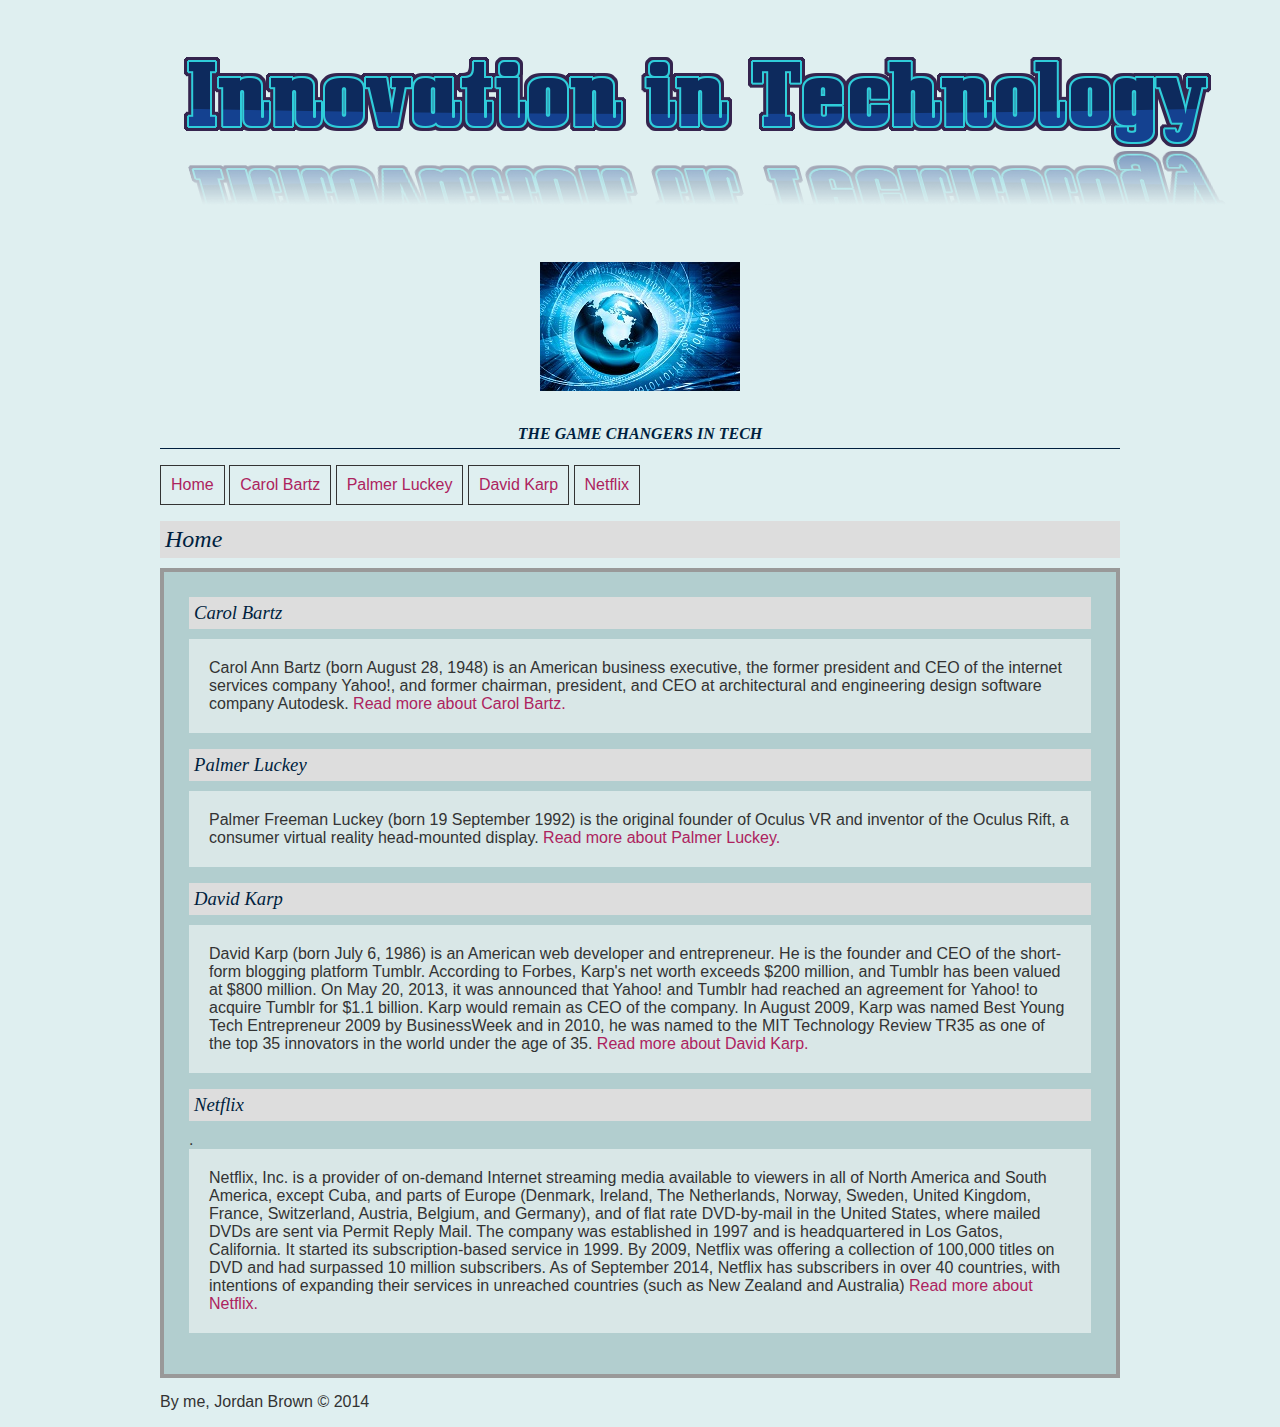
<file: project3/index.html>
<!doctype html>
<html lang="en">

<head>
	<meta charset="utf-8">
	<title>Jordan Brown, ISTE-105 Project 3</title>
	<link rel="stylesheet" href="css/styles.css">
</head>

<body>

<div class="container">

	<header>
	
		<h1><a href="index.html"><img src="images/logo.png" alt="innovation in technology"></a></h1>
		<h1><a href="index.html"><img src="images/tech.jpg" alt="tech globe"></a></h1>
		<p class="catch">THE GAME CHANGERS IN TECH</p>
		
	</header>

<nav>
		<ul>
			<li><a href="index.html">Home</a></li>
			<li><a href="carol-bartz.html">Carol Bartz</a></li>
			<li><a href="palmer-luckey.html">Palmer Luckey</a></li>
			<li><a href="david-karp.html">David Karp</a></li>
			<li><a href="netflix.html">Netflix</a></li>
		</ul>
	</nav>
	
<section>
	<header>
	<h2>Home</h2>

	</header>

	

	<article>
		<h3>Carol Bartz</h3>
		
		<p>Carol Ann Bartz (born August 28, 1948) is an American business executive, the former president and CEO of the internet services company Yahoo!, and former chairman, president, and CEO at architectural and engineering design software company Autodesk.
		<a href="carol-bartz.html">Read more about Carol Bartz.</a></p>

		<h3>Palmer Luckey</h3>
		<p>Palmer Freeman Luckey (born 19 September 1992) is the original founder of Oculus VR and inventor of the Oculus Rift, a consumer virtual reality head-mounted display.
		<a href="palmer-luckey.html">Read more about Palmer Luckey.</a></p>
	

	
		<h3>David Karp</h3>
		<p>David Karp (born July 6, 1986) is an American web developer and entrepreneur. He is the founder and CEO of the short-form blogging platform Tumblr. According to Forbes, Karp's net worth exceeds $200 million, and Tumblr has been valued at $800 million. On May 20, 2013, it was announced that Yahoo! and Tumblr had reached an agreement for Yahoo! to acquire Tumblr for $1.1 billion. Karp would remain as CEO of the company. In August 2009, Karp was named Best Young Tech Entrepreneur 2009 by BusinessWeek and in 2010, he was named to the MIT Technology Review TR35 as one of the top 35 innovators in the world under the age of 35.
		<a href="david-karp.html">Read more about David Karp.</a></p>

		<h3>Netflix</h3>.
		<p>Netflix, Inc. is a provider of on-demand Internet streaming media available to viewers in all of North America and South America, except Cuba, and parts of Europe (Denmark, Ireland, The Netherlands, Norway, Sweden, United Kingdom, France, Switzerland, Austria, Belgium, and Germany), and of flat rate DVD-by-mail in the United States, where mailed DVDs are sent via Permit Reply Mail. The company was established in 1997 and is headquartered in Los Gatos, California. It started its subscription-based service in 1999. By 2009, Netflix was offering a collection of 100,000 titles on DVD and had surpassed 10 million subscribers. As of September 2014, Netflix has subscribers in over 40 countries, with intentions of expanding their services in unreached countries (such as New Zealand and Australia)
		<a href="netflix.html">Read more about Netflix.</a></p>

</article>
	
</section>

	<footer id="page-footer">
		<p>By me, Jordan Brown © 2014</p>
	</footer>

</div><!--.container-->
</body>
</html>
</file>
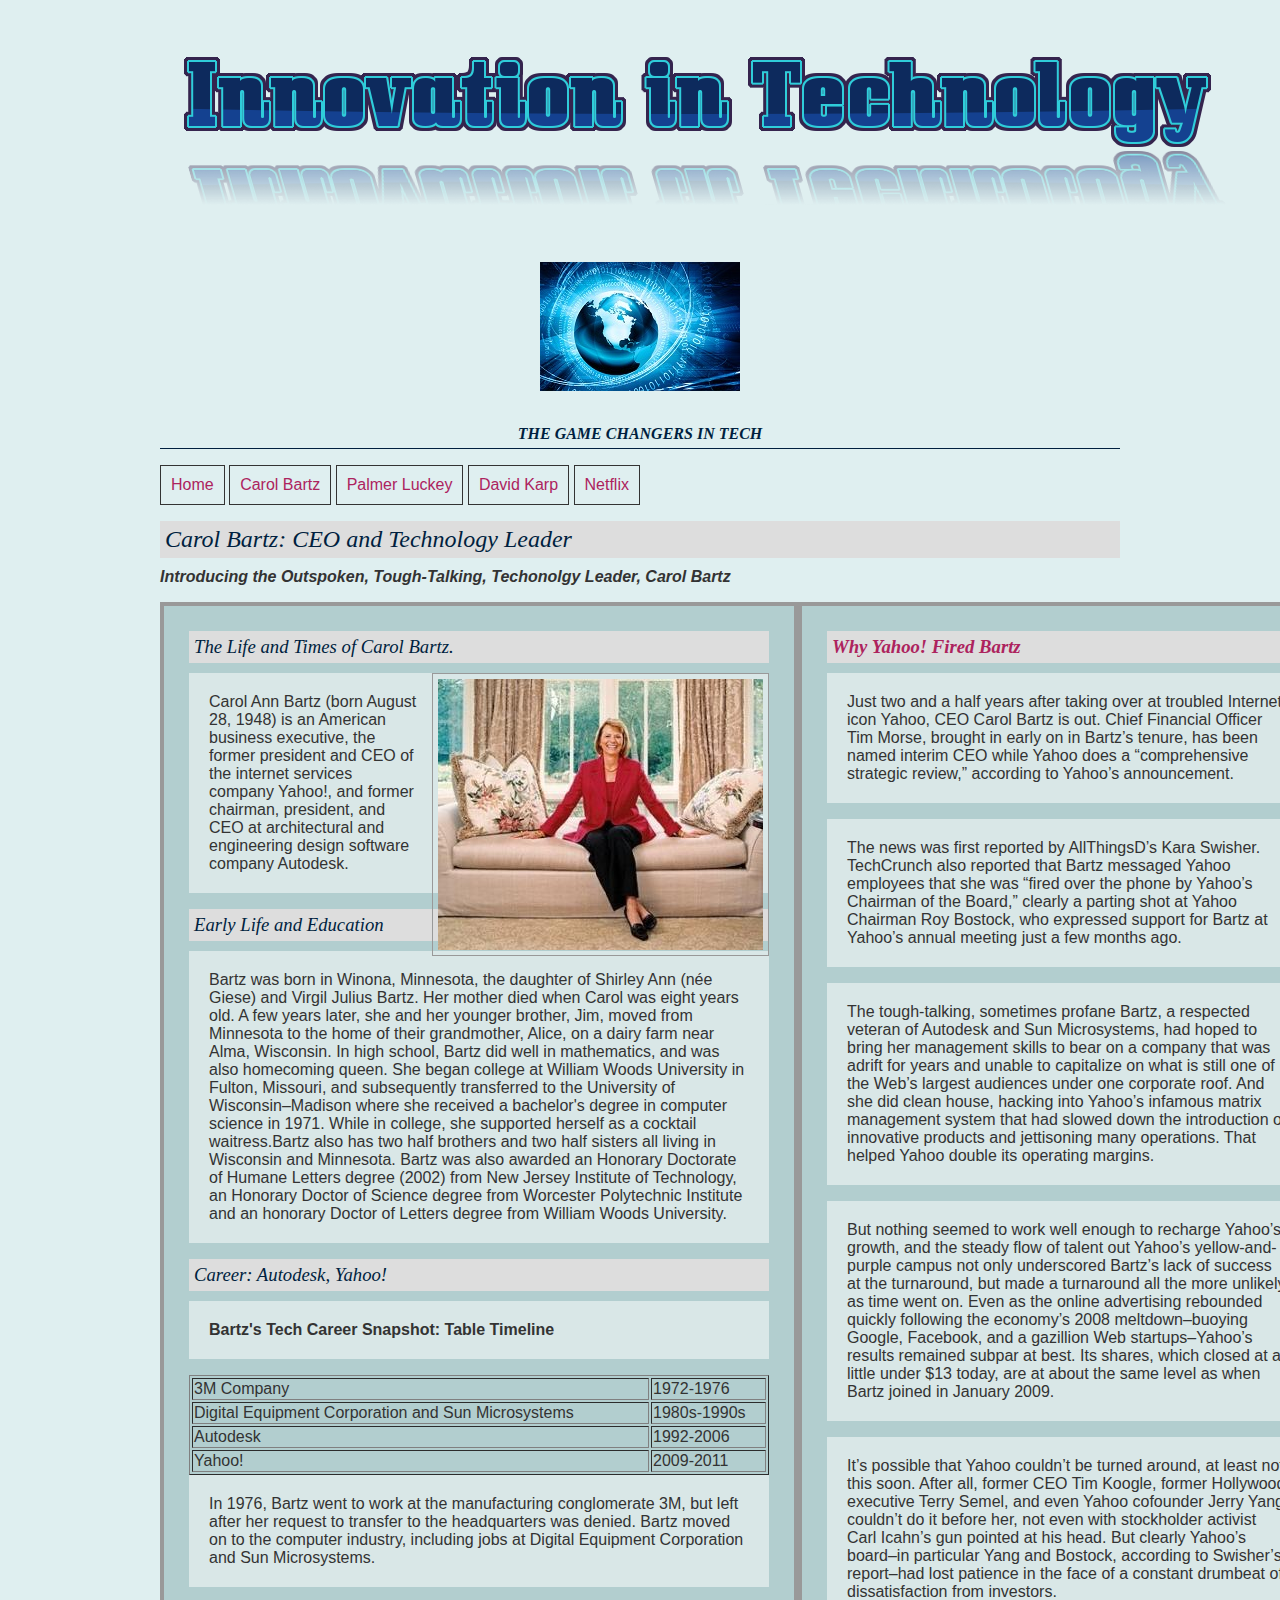
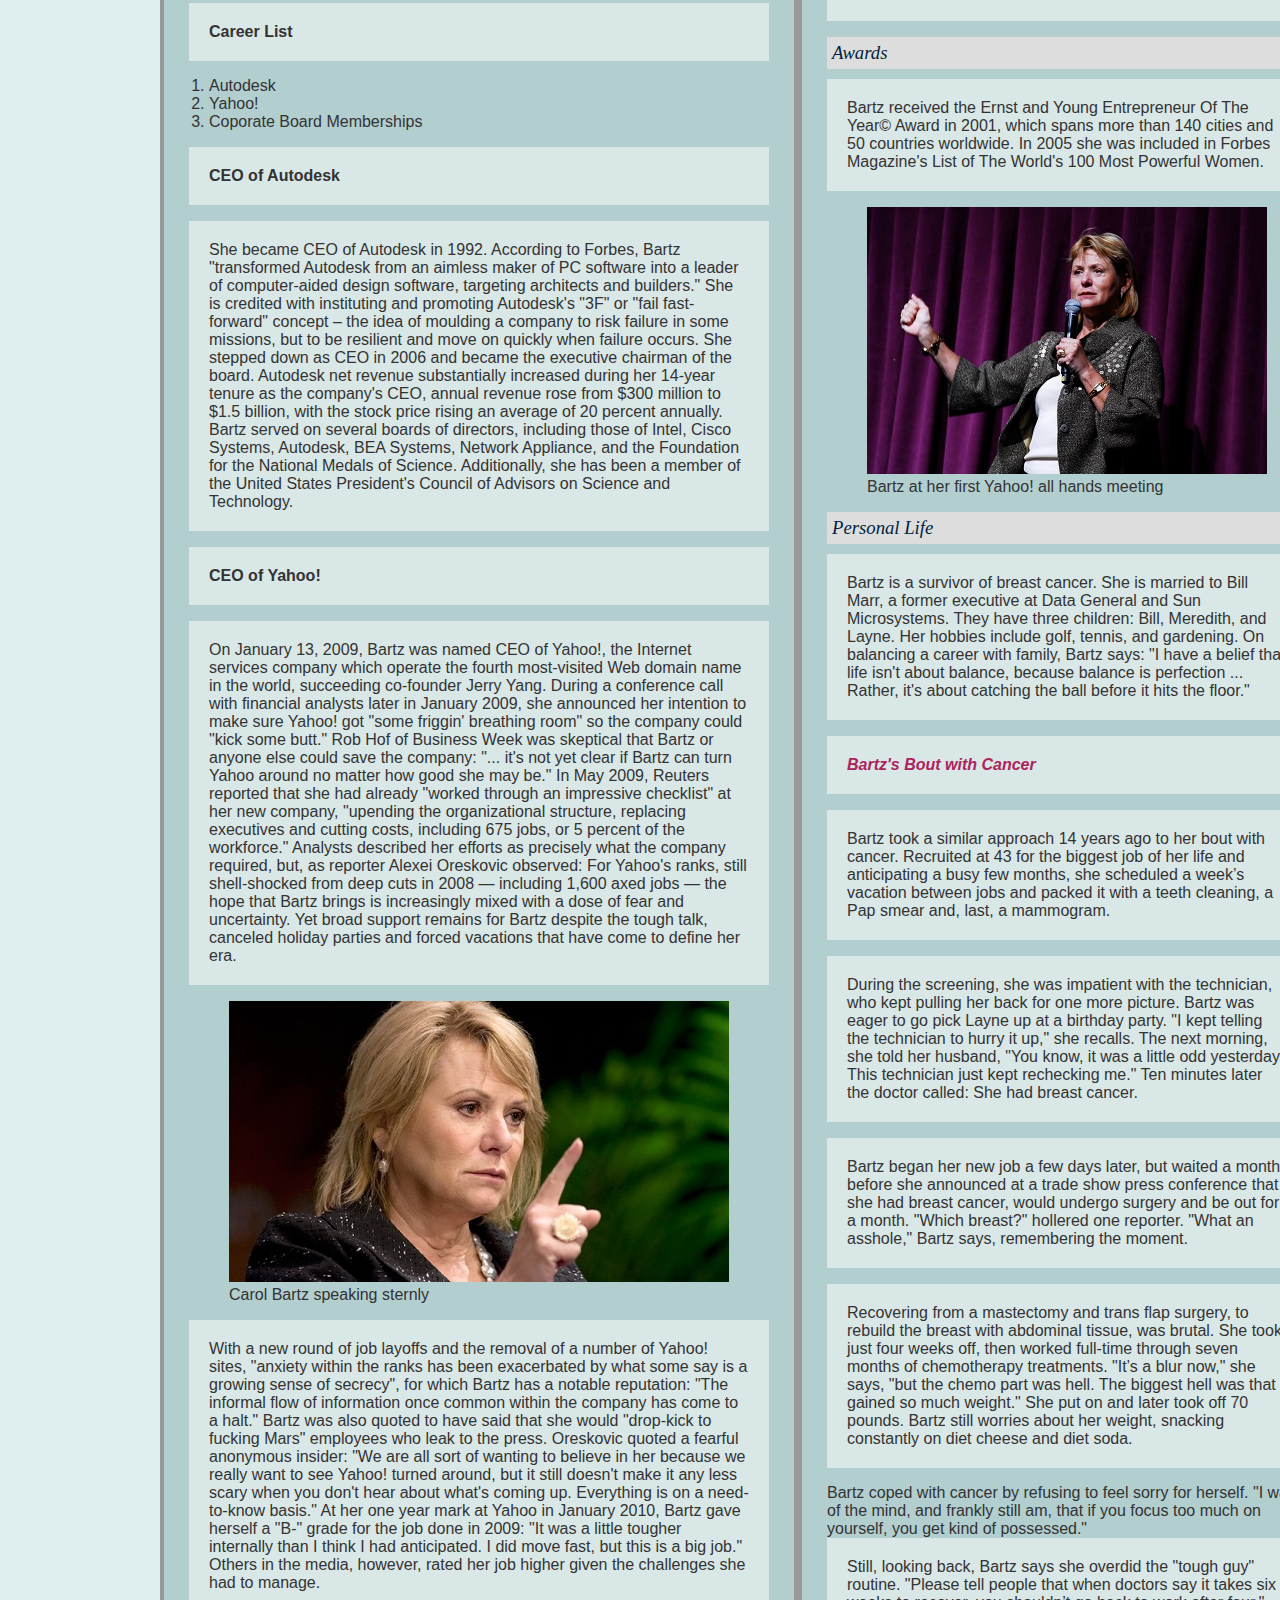
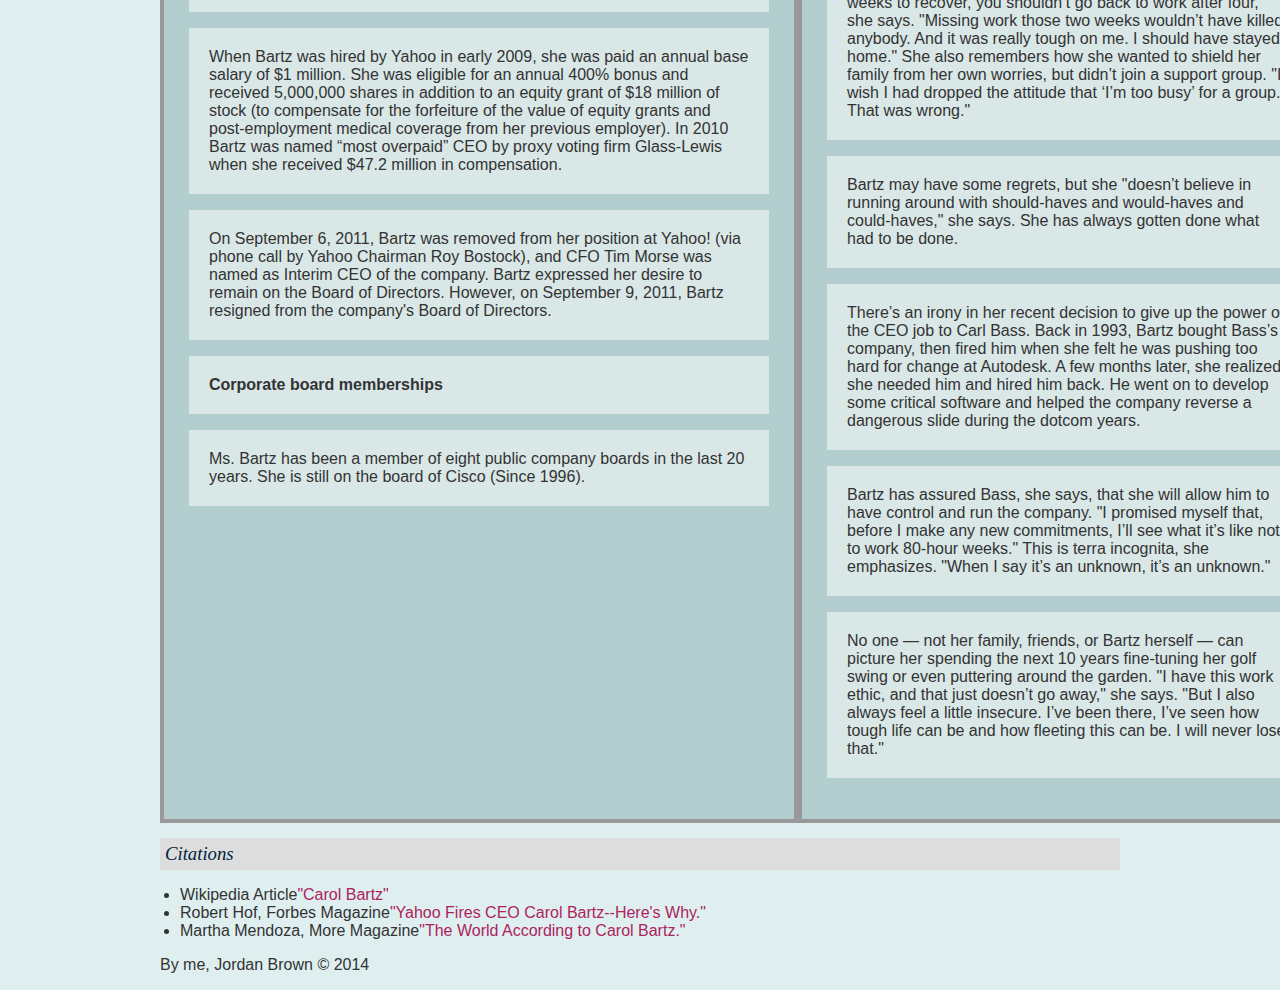
<file: project3/carol-bartz.html>
<!DOCTYPE html>



<html lang="en">



<head>
	<meta charset="utf-8">
	<title>Carol Bartz, Jordan Brown, ISTE-105 Project 3</title>
	<link rel="stylesheet" href="css/styles.css">
</head>


<body>
<div class="container">
	

<header>

	<h1><a href="index.html"><img src="images/logo.png" alt="innovation in technology"></a></h1>
		<h1><a href="index.html"><img src="images/tech.jpg" alt="tech globe"></a></h1>
		<p class="catch">THE GAME CHANGERS IN TECH</p>

</header>

<nav>
		<ul>
			<li><a href="index.html">Home</a></li>
			<li><a href="carol-bartz.html">Carol Bartz</a></li>
			<li><a href="palmer-luckey.html">Palmer Luckey</a></li>
			<li><a href="david-karp.html">David Karp</a></li>
			<li><a href="netflix.html">Netflix</a></li>
		</ul>
	</nav>

<section>

<header>
	<h2>Carol Bartz: CEO and Technology Leader</h2>


<p><em><strong>Introducing the Outspoken, Tough-Talking, Techonolgy Leader, Carol Bartz</strong></em></p>
	
</header>


<article>
		<h3><em>The Life and Times of Carol Bartz.</em></h3>
		<img class="right img-frame" src="images/cb3.jpg" alt="Carol Bartz lounging on couch">
		<p>Carol Ann Bartz (born August 28, 1948) is an American business executive, the former president and CEO of the internet services company Yahoo!, and former chairman, president, and CEO at architectural and engineering design software company Autodesk. </p>






		<h3>Early Life and Education</h3>

		

		<p>Bartz was born in Winona, Minnesota, the daughter of Shirley Ann (née Giese) and Virgil Julius Bartz. Her mother died when Carol was eight years old. A few years later, she and her younger brother, Jim, moved from Minnesota to the home of their grandmother, Alice, on a dairy farm near Alma, Wisconsin. In high school, Bartz did well in mathematics, and was also homecoming queen. She began college at William Woods University in Fulton, Missouri, and subsequently transferred to the University of Wisconsin–Madison where she received a bachelor's degree in computer science in 1971. While in college, she supported herself as a cocktail waitress.Bartz also has two half brothers and two half sisters all living in Wisconsin and Minnesota.

		Bartz was also awarded an Honorary Doctorate of Humane Letters degree (2002) from New Jersey Institute of Technology, an Honorary Doctor of Science degree from Worcester Polytechnic Institute and an honorary Doctor of Letters degree from William Woods University.</p>



	

		<h3>Career: Autodesk, Yahoo!</h3>



			<p><strong>Bartz's Tech Career Snapshot: Table Timeline</strong></p>



		<table border="1" style="width:100%">

				  <tr>

				    <td>3M Company</td>		

				    <td>1972-1976</td>

				  </tr>

				  <tr>

				  	<td>Digital Equipment Corporation and Sun Microsystems</td>

				  	<td>1980s-1990s</td>

				  </tr>

				  <tr>

				    <td>Autodesk</td>

				    <td>1992-2006</td>

				  </tr>

				  <tr>

				    <td>Yahoo!</td>		

				    <td>2009-2011</td>

				  </tr>

				</table>

			<p>In 1976, Bartz went to work at the manufacturing conglomerate 3M, but left after her request to transfer to the headquarters was denied. Bartz moved on to the computer industry, including jobs at Digital Equipment Corporation and Sun Microsystems.</p>

			<p><strong>Career List</strong></p>
			<ol>
				<li> Autodesk</li>
				<li> Yahoo!</li>
				<li> Coporate Board Memberships</li>			

			</ol>

			

				<p><strong>CEO of Autodesk</strong></p>

					<p>She became CEO of Autodesk in 1992. According to Forbes, Bartz "transformed Autodesk from an aimless maker of PC software into a leader of computer-aided design software, targeting architects and builders." She is credited with instituting and promoting Autodesk's "3F" or "fail fast-forward" concept – the idea of moulding a company to risk failure in some missions, but to be resilient and move on quickly when failure occurs. She stepped down as CEO in 2006 and became the executive chairman of the board.

					Autodesk net revenue substantially increased during her 14-year tenure as the company's CEO, annual revenue rose from $300 million to $1.5 billion, with the stock price rising an average of 20 percent annually.

					Bartz served on several boards of directors, including those of Intel, Cisco Systems, Autodesk, BEA Systems, Network Appliance, and the Foundation for the National Medals of Science. Additionally, she has been a member of the United States President's Council of Advisors on Science and Technology.</p>

				

				<p><strong>CEO of Yahoo!</strong></p>

				

					<p>On January 13, 2009, Bartz was named CEO of Yahoo!, the Internet services company which operate the fourth most-visited Web domain name in the world, succeeding co-founder Jerry Yang. During a conference call with financial analysts later in January 2009, she announced her intention to make sure Yahoo! got "some friggin' breathing room" so the company could "kick some butt." Rob Hof of Business Week was skeptical that Bartz or anyone else could save the company: "... it's not yet clear if Bartz can turn Yahoo around no matter how good she may be."

					In May 2009, Reuters reported that she had already "worked through an impressive checklist" at her new company, "upending the organizational structure, replacing executives and cutting costs, including 675 jobs, or 5 percent of the workforce." Analysts described her efforts as precisely what the company required, but, as reporter Alexei Oreskovic observed:

					For Yahoo's ranks, still shell-shocked from deep cuts in 2008 — including 1,600 axed jobs — the hope that Bartz brings is increasingly mixed with a dose of fear and uncertainty. Yet broad support remains for Bartz despite the tough talk, canceled holiday parties and forced vacations that have come to define her era.</p>



					<figure>

						<img src="images/cb5.jpg" alt="Carol Bartz speaking sternly">

						<figcaption>Carol Bartz speaking sternly</figcaption>

					</figure>





					<p>With a new round of job layoffs and the removal of a number of Yahoo! sites, "anxiety within the ranks has been exacerbated by what some say is a growing sense of secrecy", for which Bartz has a notable reputation: "The informal flow of information once common within the company has come to a halt." Bartz was also quoted to have said that she would "drop-kick to fucking Mars" employees who leak to the press. Oreskovic quoted a fearful anonymous insider: "We are all sort of wanting to believe in her because we really want to see Yahoo! turned around, but it still doesn't make it any less scary when you don't hear about what's coming up. Everything is on a need-to-know basis."

					At her one year mark at Yahoo in January 2010, Bartz gave herself a "B-" grade for the job done in 2009: "It was a little tougher internally than I think I had anticipated. I did move fast, but this is a big job." Others in the media, however, rated her job higher given the challenges she had to manage.</p>

			

					<p>When Bartz was hired by Yahoo in early 2009, she was paid an annual base salary of $1 million. She was eligible for an annual 400% bonus and received 5,000,000 shares in addition to an equity grant of $18 million of stock (to compensate for the forfeiture of the value of equity grants and post-employment medical coverage from her previous employer). In 2010 Bartz was named “most overpaid” CEO by proxy voting firm Glass-Lewis when she received $47.2 million in compensation.</p>

			

					<p>On September 6, 2011, Bartz was removed from her position at Yahoo! (via phone call by Yahoo Chairman Roy Bostock), and CFO Tim Morse was named as Interim CEO of the company. Bartz expressed her desire to remain on the Board of Directors. However, on September 9, 2011, Bartz resigned from the company's Board of Directors.</p>



			

				<p><strong>Corporate board memberships</strong></p>

				<p>Ms. Bartz has been a member of eight public company boards in the last 20 years. She is still on the board of Cisco (Since 1996).</p>



				

				 

				

	

		



	</article>



	<aside>

		<h3><a href="http://www.forbes.com/sites/roberthof/2011/09/06/report-yahoo-cans-ceo-carol-bartz-heres-what-went-wrong/"><strong><em>Why Yahoo! Fired Bartz</em></strong></a></h3>

		

		<p>Just two and a half years after taking over at troubled Internet icon Yahoo, CEO Carol Bartz is out. Chief Financial Officer Tim Morse, brought in early on in Bartz’s tenure, has been named interim CEO while Yahoo does a “comprehensive strategic review,” according to Yahoo’s announcement.</p>



		<p>The news was first reported by AllThingsD’s Kara Swisher. TechCrunch also reported that Bartz messaged Yahoo employees that she was “fired over the phone by Yahoo’s Chairman of the Board,” clearly a parting shot at Yahoo Chairman Roy Bostock, who expressed support for Bartz at Yahoo’s annual meeting just a few months ago.</p>



		<p>The tough-talking, sometimes profane Bartz, a respected veteran of Autodesk and Sun Microsystems, had hoped to bring her management skills to bear on a company that was adrift for years and unable to capitalize on what is still one of the Web’s largest audiences under one corporate roof. And she did clean house, hacking into Yahoo’s infamous matrix management system that had slowed down the introduction of innovative products and jettisoning many operations. That helped Yahoo double its operating margins.</p>



		<p>But nothing seemed to work well enough to recharge Yahoo’s growth, and the steady flow of talent out Yahoo’s yellow-and-purple campus not only underscored Bartz’s lack of success at the turnaround, but made a turnaround all the more unlikely as time went on. Even as the online advertising rebounded quickly following the economy’s 2008 meltdown–buoying Google, Facebook, and a gazillion Web startups–Yahoo’s results remained subpar at best. Its shares, which closed at a little under $13 today, are at about the same level as when Bartz joined in January 2009.</p>



		<p>It’s possible that Yahoo couldn’t be turned around, at least not this soon. After all, former CEO Tim Koogle, former Hollywood executive Terry Semel, and even Yahoo cofounder Jerry Yang couldn’t do it before her, not even with stockholder activist Carl Icahn’s gun pointed at his head. But clearly Yahoo’s board–in particular Yang and Bostock, according to Swisher’s report–had lost patience in the face of a constant drumbeat of dissatisfaction from investors.</p>



	

		<h3>Awards</h3>

		

		<p>Bartz received the Ernst and Young Entrepreneur Of The Year© Award in 2001, which spans more than 140 cities and 50 countries worldwide. In 2005 she was included in Forbes Magazine's List of The World's 100 Most Powerful Women.</p>



	



	<figure>

		<img src="images/cb4.jpg" alt="Bartz at her first Yahoo! all hands meeting ">

		<figcaption>Bartz at her first Yahoo! all hands meeting </figcaption>

	</figure>





		<h3>Personal Life</h3>

		<p>Bartz is a survivor of breast cancer. She is married to Bill Marr, a former executive at Data General and Sun Microsystems. They have three children: Bill, Meredith, and Layne. Her hobbies include golf, tennis, and gardening.

		On balancing a career with family, Bartz says: "I have a belief that life isn't about balance, because balance is perfection ... Rather, it's about catching the ball before it hits the floor."</p>





	

		<p><a href="http://www.more.com/reinvention-money/careers/world-according-carol-bartz?page=4"><strong><em>Bartz's Bout with Cancer</em></strong></a></p>



		<p>Bartz took a similar approach 14 years ago to her bout with cancer. Recruited at 43 for the biggest job of her life and anticipating a busy few months, she scheduled a week’s vacation between jobs and packed it with a teeth cleaning, a Pap smear and, last, a mammogram.</p>



		<p>During the screening, she was impatient with the technician, who kept pulling her back for one more picture. Bartz was eager to go pick Layne up at a birthday party. "I kept telling the technician to hurry it up," she recalls. The next morning, she told her husband, "You know, it was a little odd yesterday. This technician just kept rechecking me." Ten minutes later the doctor called: She had breast cancer.</p>



		<p>Bartz began her new job a few days later, but waited a month before she announced at a trade show press conference that she had breast cancer, would undergo surgery and be out for a month. "Which breast?" hollered one reporter. "What an asshole," Bartz says, remembering the moment.</p>



		<p>Recovering from a mastectomy and trans flap surgery, to rebuild the breast with abdominal tissue, was brutal. She took just four weeks off, then worked full-time through seven months of chemotherapy treatments. "It’s a blur now," she says, "but the chemo part was hell. The biggest hell was that I gained so much weight." She put on and later took off 70 pounds. Bartz still worries about her weight, snacking constantly on diet cheese and diet soda.</p>



		Bartz coped with cancer by refusing to feel sorry for herself. "I was of the mind, and frankly still am, that if you focus too much on yourself, you get kind of possessed."



		<p>Still, looking back, Bartz says she overdid the "tough guy" routine. "Please tell people that when doctors say it takes six weeks to recover, you shouldn’t go back to work after four," she says. "Missing work those two weeks wouldn’t have killed anybody. And it was really tough on me. I should have stayed home." She also remembers how she wanted to shield her family from her own worries, but didn’t join a support group. "I wish I had dropped the attitude that ‘I’m too busy’ for a group. That was wrong."</p>



		<p>Bartz may have some regrets, but she "doesn’t believe in running around with should-haves and would-haves and could-haves," she says. She has always gotten done what had to be done.</p>



		<p>There’s an irony in her recent decision to give up the power of the CEO job to Carl Bass. Back in 1993, Bartz bought Bass’s company, then fired him when she felt he was pushing too hard for change at Autodesk. A few months later, she realized she needed him and hired him back. He went on to develop some critical software and helped the company reverse a dangerous slide during the dotcom years.</p>



		<p>Bartz has assured Bass, she says, that she will allow him to have control and run the company. "I promised myself that, before I make any new commitments, I’ll see what it’s like not to work 80-hour weeks." This is terra incognita, she emphasizes. "When I say it’s an unknown, it’s an unknown."</p>



		<p>No one — not her family, friends, or Bartz herself — can picture her spending the next 10 years fine-tuning her golf swing or even puttering around the garden. "I have this work ethic, and that just doesn’t go away," she says. "But I also always feel a little insecure. I’ve been there, I’ve seen how tough life can be and how fleeting this can be. I will never lose that."</p>



		

	</aside>



<footer>

<h3>Citations</h3>
	<ul>
		<li>Wikipedia Article<a href="http://en.wikipedia.org/wiki/Carol_Bartz">"Carol Bartz"</a></li>
		<li>Robert Hof, Forbes Magazine<a href="http://www.forbes.com/sites/roberthof/2011/09/06/report-yahoo-cans-ceo-carol-bartz-heres-what-went-wrong/">"Yahoo Fires CEO Carol Bartz--Here's Why."</a></li>
		<li>Martha Mendoza, More Magazine<a href="http://www.more.com/reinvention-money/careers/world-according-carol-bartz?page=3">"The World According to Carol Bartz."</a></li>
	</ul>

</footer>

</section>

<footer id="page-footer">

		<p>By me, Jordan Brown © 2014</p>

</footer>

</div><!--.container-->
</body>
</html>
</file>
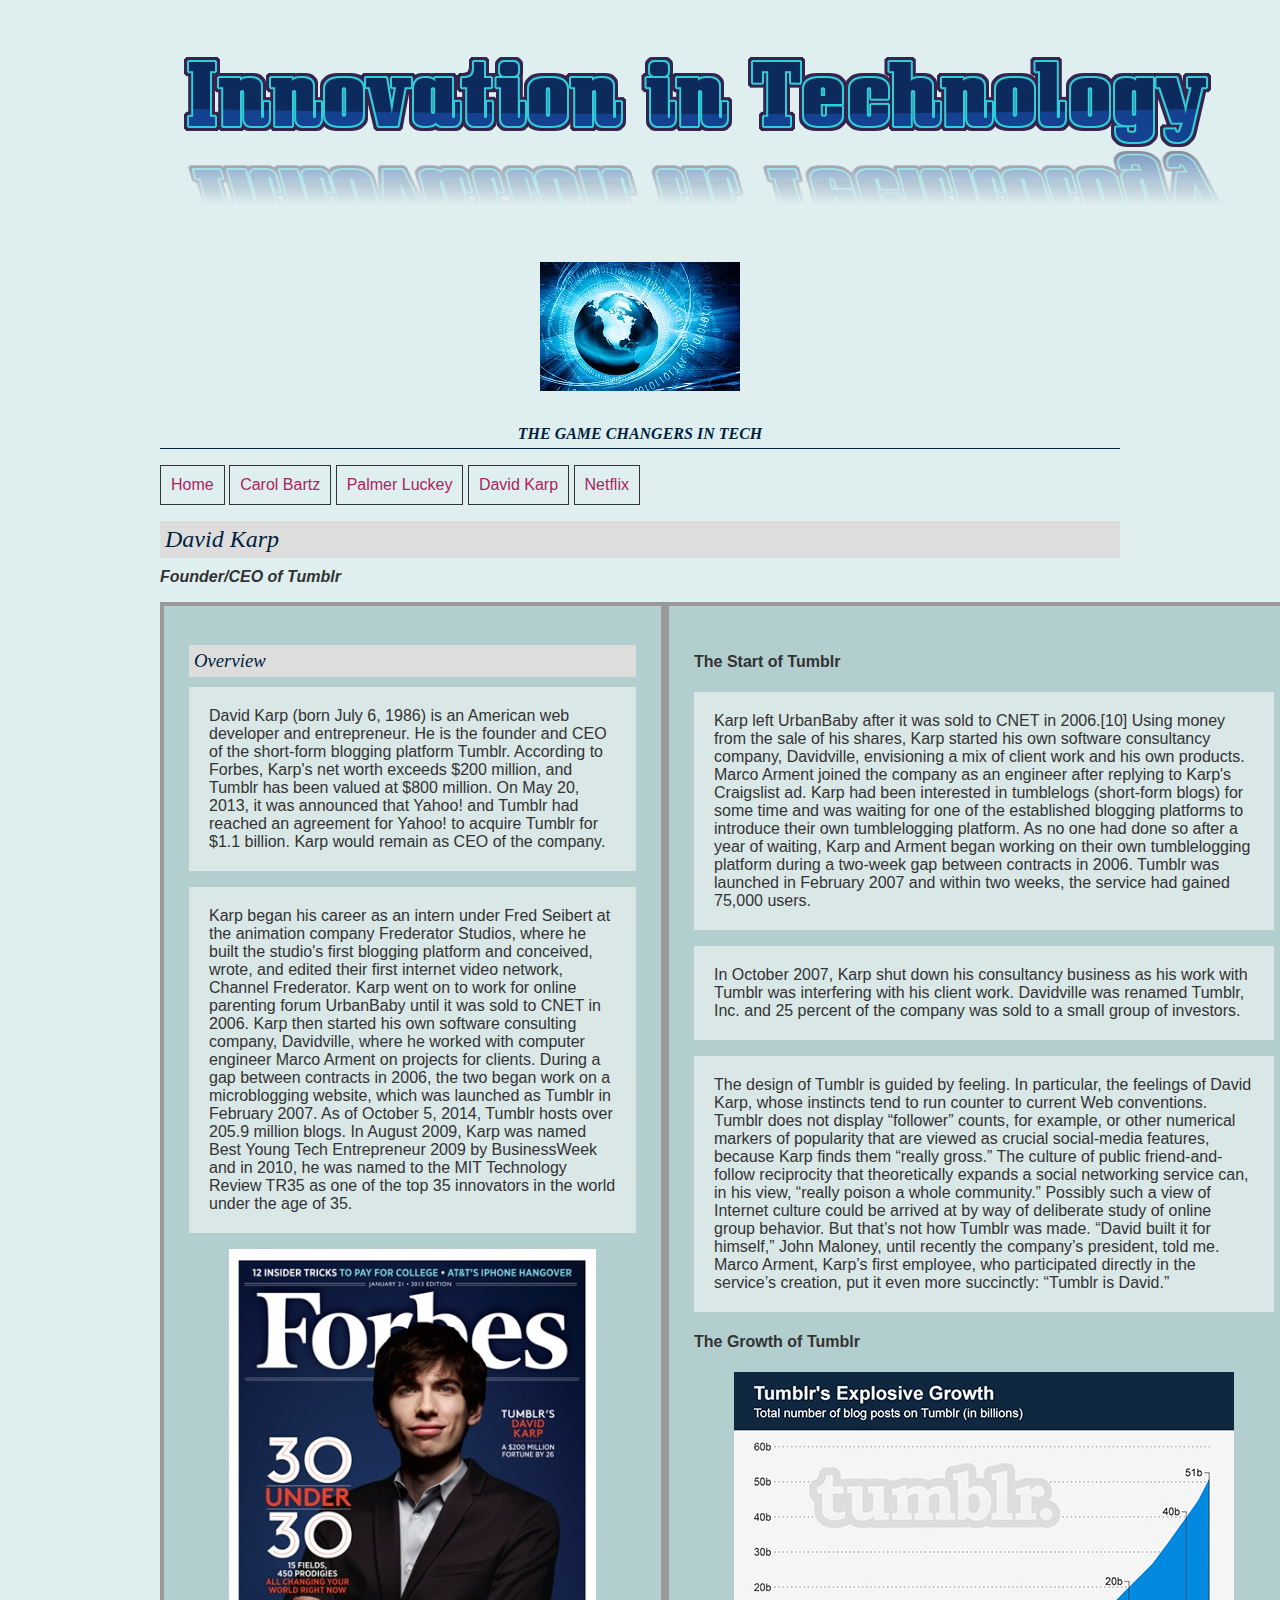
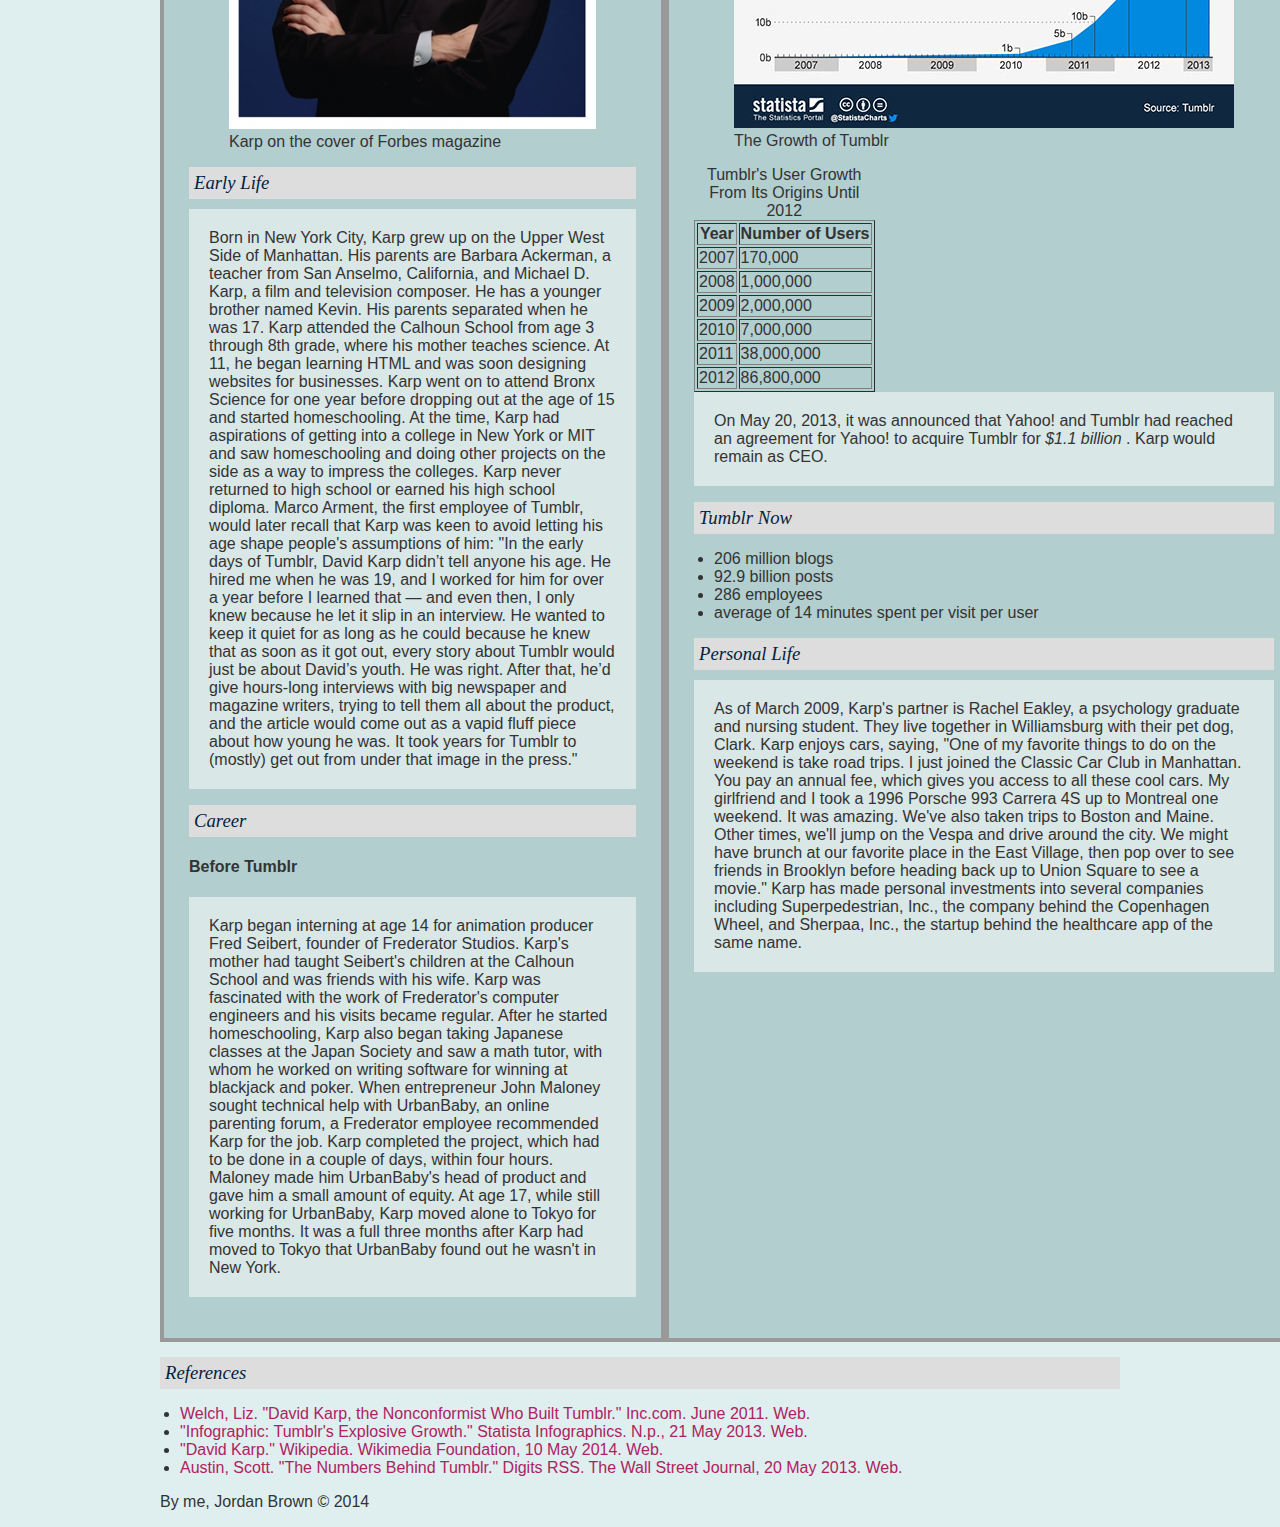
<file: project3/david-karp.html>
<!DOCTYPE html>



<html lang="en">



<head>
	<meta charset="utf-8">
	<title>David Karp, Jordan Brown, ISTE-105 Project 3</title>
	<link rel="stylesheet" href="css/styles.css">
</head>


<body>
<div class="container">
	

<header>
	
		<h1><a href="index.html"><img src="images/logo.png" alt="innovation in technology"></a></h1>
		<h1><a href="index.html"><img src="images/tech.jpg" alt="tech globe"></a></h1>
		<p class="catch">THE GAME CHANGERS IN TECH</p>
		
	</header>

<nav>
		<ul>
			<li><a href="index.html">Home</a></li>
			<li><a href="carol-bartz.html">Carol Bartz</a></li>
			<li><a href="palmer-luckey.html">Palmer Luckey</a></li>
			<li><a href="david-karp.html">David Karp</a></li>
			<li><a href="netflix.html">Netflix</a></li>
		</ul>
	</nav>





<section>
	<header>
		<h2> David Karp </h2>
		<p><em><strong>Founder/CEO of Tumblr </strong></em></p>
	</header>


<article>
	<h3> Overview </h3>
	
		<p> David Karp (born July 6, 1986) is an American web developer and entrepreneur. He is the founder and CEO of the short-form blogging platform Tumblr. According to Forbes, Karp's net worth exceeds $200 million, and Tumblr has been valued at $800 million. On May 20, 2013, it was announced that Yahoo! and Tumblr had reached an agreement for Yahoo! to acquire Tumblr for $1.1 billion. Karp would remain as CEO of the company. </p>

		<p> Karp began his career as an intern under Fred Seibert at the animation company Frederator Studios, where he built the studio's first blogging platform and conceived, wrote, and edited their first internet video network, Channel Frederator. Karp went on to work for online parenting forum UrbanBaby until it was sold to CNET in 2006. Karp then started his own software consulting company, Davidville, where he worked with computer engineer Marco Arment on projects for clients. During a gap between contracts in 2006, the two began work on a microblogging website, which was launched as Tumblr in February 2007. As of October 5, 2014, Tumblr hosts over 205.9 million blogs. In August 2009, Karp was named Best Young Tech Entrepreneur 2009 by BusinessWeek and in 2010, he was named to the MIT Technology Review TR35 as one of the top 35 innovators in the world under the age of 35. </p>
	

	<figure> <img src="images/karp1.jpg" alt="Karp on the cover of Forbes magazine">
		
		<figcaption> Karp on the cover of Forbes magazine </figcaption>
	
	</figure>
	

	<h3> Early Life </h3>
	
		<p>Born in New York City, Karp grew up on the Upper West Side of Manhattan. His parents are Barbara Ackerman, a teacher from San Anselmo, California, and Michael D. Karp, a film and television composer. He has a younger brother named Kevin. His parents separated when he was 17. Karp attended the Calhoun School from age 3 through 8th grade, where his mother teaches science. At 11, he began learning HTML and was soon designing websites for businesses. Karp went on to attend Bronx Science for one year before dropping out at the age of 15 and started homeschooling. At the time, Karp had aspirations of getting into a college in New York or MIT and saw homeschooling and doing other projects on the side as a way to impress the colleges. Karp never returned to high school or earned his high school diploma. Marco Arment, the first employee of Tumblr, would later recall that Karp was keen to avoid letting his age shape people's assumptions of him: "In the early days of Tumblr, David Karp didn’t tell anyone his age. He hired me when he was 19, and I worked for him for over a year before I learned that — and even then, I only knew because he let it slip in an interview. He wanted to keep it quiet for as long as he could because he knew that as soon as it got out, every story about Tumblr would just be about David’s youth. He was right. After that, he’d give hours-long interviews with big newspaper and magazine writers, trying to tell them all about the product, and the article would come out as a vapid fluff piece about how young he was. It took years for Tumblr to (mostly) get out from under that image in the press." </p> 
	

	<h3> Career </h3> 
	<h4> Before Tumblr </h4>
	
		<p> Karp began interning at age 14 for animation producer Fred Seibert, founder of Frederator Studios. Karp's mother had taught Seibert's children at the Calhoun School and was friends with his wife. Karp was fascinated with the work of Frederator's computer engineers and his visits became regular. After he started homeschooling, Karp also began taking Japanese classes at the Japan Society and saw a math tutor, with whom he worked on writing software for winning at blackjack and poker. When entrepreneur John Maloney sought technical help with UrbanBaby, an online parenting forum, a Frederator employee recommended Karp for the job. Karp completed the project, which had to be done in a couple of days, within four hours. Maloney made him UrbanBaby's head of product and gave him a small amount of equity. At age 17, while still working for UrbanBaby, Karp moved alone to Tokyo for five months. It was a full three months after Karp had moved to Tokyo that UrbanBaby found out he wasn't in New York. </p>
	</article>

<aside>
	<h4> The Start of Tumblr </h4>
	<p> Karp left UrbanBaby after it was sold to CNET in 2006.[10] Using money from the sale of his shares, Karp started his own software consultancy company, Davidville, envisioning a mix of client work and his own products. Marco Arment joined the company as an engineer after replying to Karp's Craigslist ad. Karp had been interested in tumblelogs (short-form blogs) for some time and was waiting for one of the established blogging platforms to introduce their own tumblelogging platform. As no one had done so after a year of waiting, Karp and Arment began working on their own tumblelogging platform during a two-week gap between contracts in 2006. Tumblr was launched in February 2007 and within two weeks, the service had gained 75,000 users. </p>
	
	<p>In October 2007, Karp shut down his consultancy business as his work with Tumblr was interfering with his client work. Davidville was renamed Tumblr, Inc. and 25 percent of the company was sold to a small group of investors. </p>

	<p>The design of Tumblr is guided by feeling. In particular, the feelings of David Karp, whose instincts tend to run counter to current Web conventions. Tumblr does not display “follower” counts, for example, or other numerical markers of popularity that are viewed as crucial social-media features, because Karp finds them “really gross.” The culture of public friend-and-follow reciprocity that theoretically expands a social networking service can, in his view, “really poison a whole community.” Possibly such a view of Internet culture could be arrived at by way of deliberate study of online group behavior. But that’s not how Tumblr was made. “David built it for himself,” John Maloney, until recently the company’s president, told me. Marco Arment, Karp’s first employee, who participated directly in the service’s creation, put it even more succinctly: “Tumblr is David.” </p>
	

	<h4> The Growth of Tumblr </h4>
	
	<figure> <img src="images/chart.jpg" alt="Tumblr blog growth">
		<figcaption> The Growth of Tumblr </figcaption>
	</figure>

<table border="1">
	<caption> Tumblr's User Growth From Its Origins Until 2012 </caption>
  <tr>
    <th> Year </th>
    <th> Number of Users </th>
  <tr>
  	<td> 2007</td>
    <td>170,000</td> 
  </tr>
  <tr>
    <td>2008</td>
    <td> 1,000,000 </td>
  </tr>
  <tr>
    <td> 2009 </td>
    <td> 2,000,000 </td>
  </tr>
  <tr>
    <td>2010</td>
    <td>7,000,000</td> 
  </tr>
  <tr>
    <td>2011</td>
    <td>38,000,000</td>
   </tr>
   <tr>
    <td>2012 </td>
    <td>86,800,000 </td>
  </tr>
</table>

	 <p>
	On May 20, 2013, it was announced that Yahoo! and Tumblr had reached an agreement for Yahoo! to acquire Tumblr for <em> $1.1 billion </em>. Karp would remain as CEO.</p> 

	<h3> Tumblr Now </h3>
	<ul>
		<li> 206 million blogs </li>
		<li> 92.9 billion posts </li>
		<li> 286 employees </li>
		<li> average of 14 minutes spent per visit per user </li>
	</ul>

<h3> Personal Life </h3>
	 <p>As of March 2009, Karp's partner is Rachel Eakley, a psychology graduate and nursing student. They live together in Williamsburg with their pet dog, Clark. Karp enjoys cars, saying, "One of my favorite things to do on the weekend is take road trips. I just joined the Classic Car Club in Manhattan. You pay an annual fee, which gives you access to all these cool cars. My girlfriend and I took a 1996 Porsche 993 Carrera 4S up to Montreal one weekend. It was amazing. We've also taken trips to Boston and Maine. Other times, we'll jump on the Vespa and drive around the city. We might have brunch at our favorite place in the East Village, then pop over to see friends in Brooklyn before heading back up to Union Square to see a movie." Karp has made personal investments into several companies including Superpedestrian, Inc., the company behind the Copenhagen Wheel, and Sherpaa, Inc., the startup behind the healthcare app of the same name.</p>
</aside>	

<footer>
<h3> References </h3>
<ul>
	<li> <a href="http://www.inc.com/magazine/201106/the-way-i-work-david-karp-of-tumblr.html">Welch, Liz. "David Karp, the Nonconformist Who Built Tumblr." Inc.com. June 2011. Web.</a> </li>

	<li> <a href="http://www.statista.com/chart/1113/tumblrs-explosive-growth/">"Infographic: Tumblr's Explosive Growth." Statista Infographics. N.p., 21 May 2013. Web.</a> </li>

	<li> <a href="http://en.wikipedia.org/wiki/David_Karp">"David Karp." Wikipedia. Wikimedia Foundation, 10 May 2014. Web.</a> </li>

	<li> <a href="http://blogs.wsj.com/digits/2013/05/20/the-numbers-behind-tumblr/">Austin, Scott. "The Numbers Behind Tumblr." Digits RSS. The Wall Street Journal, 20 May 2013. Web.</a> </li>
</ul>

</footer>

</section>

<footer id="page-footer">

		<p>By me, Jordan Brown © 2014</p>

</footer>

</div><!--.container-->
</body>
</html>
</file>
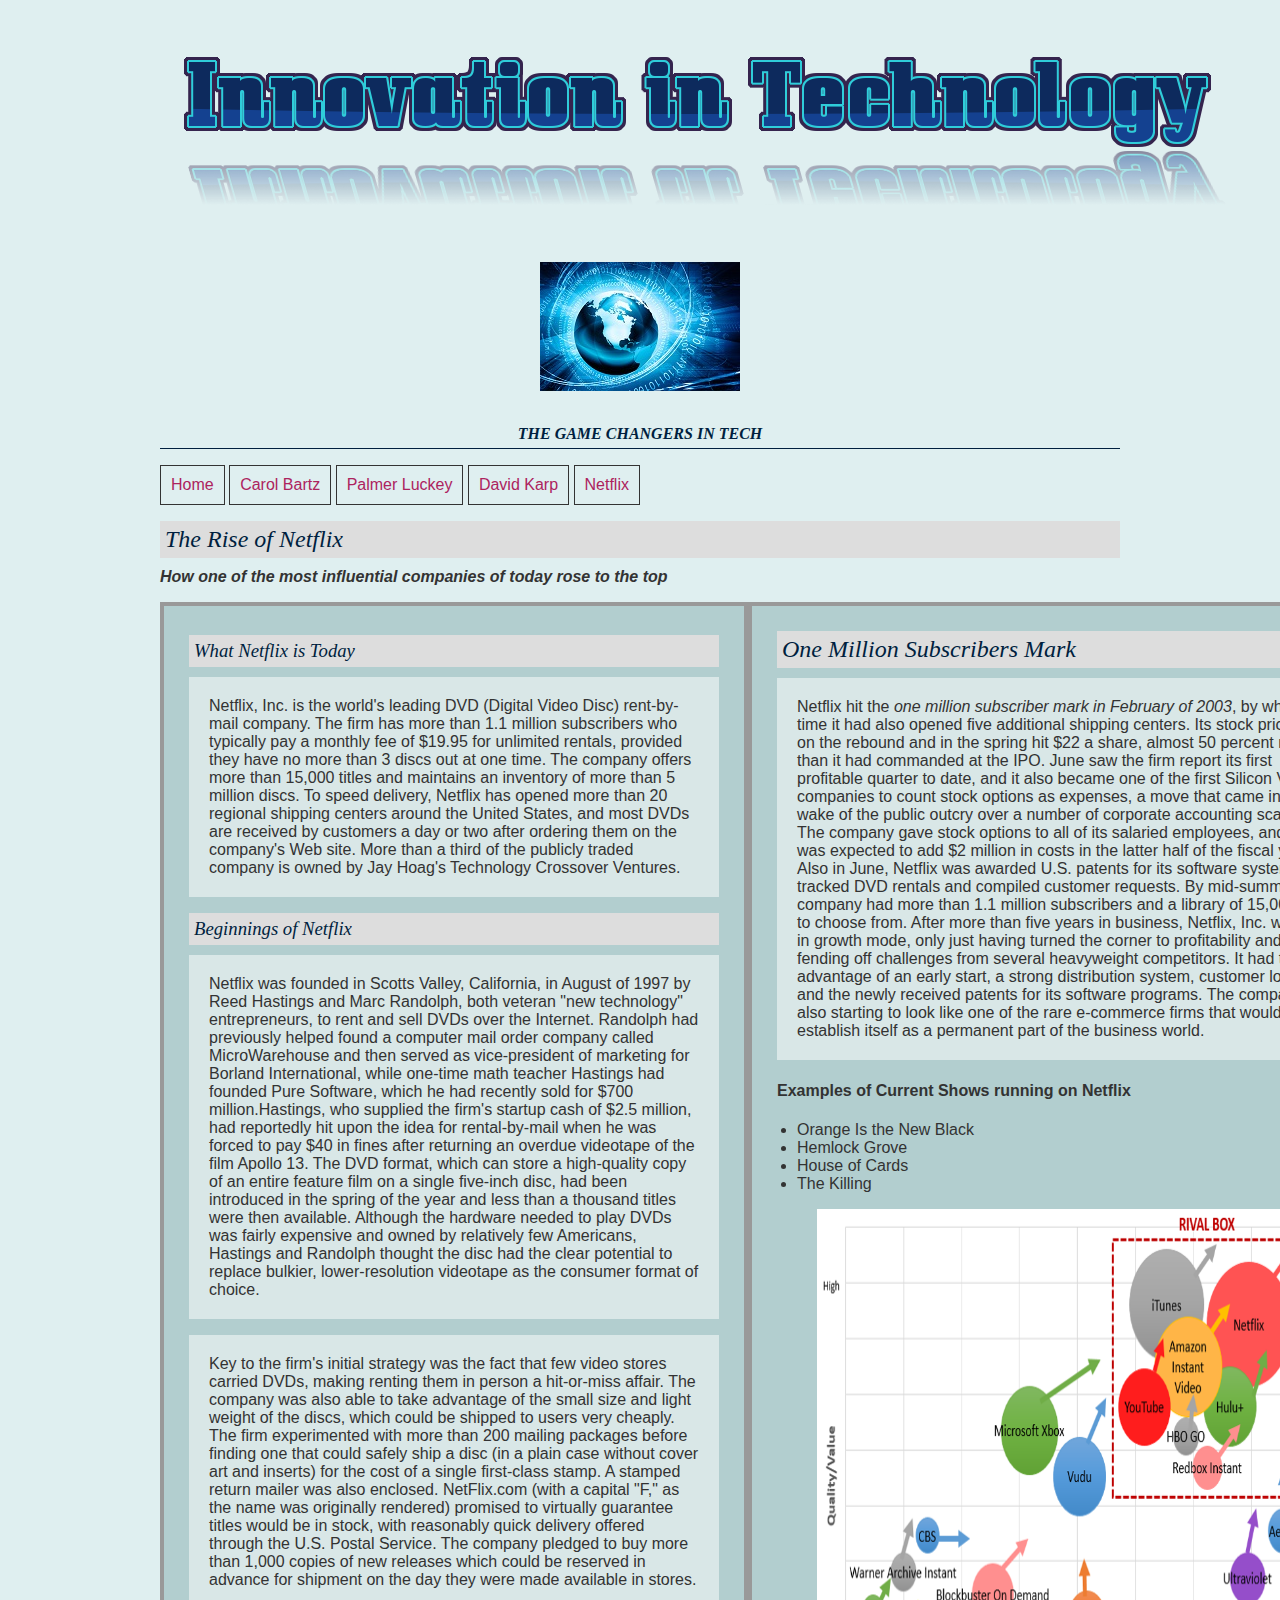
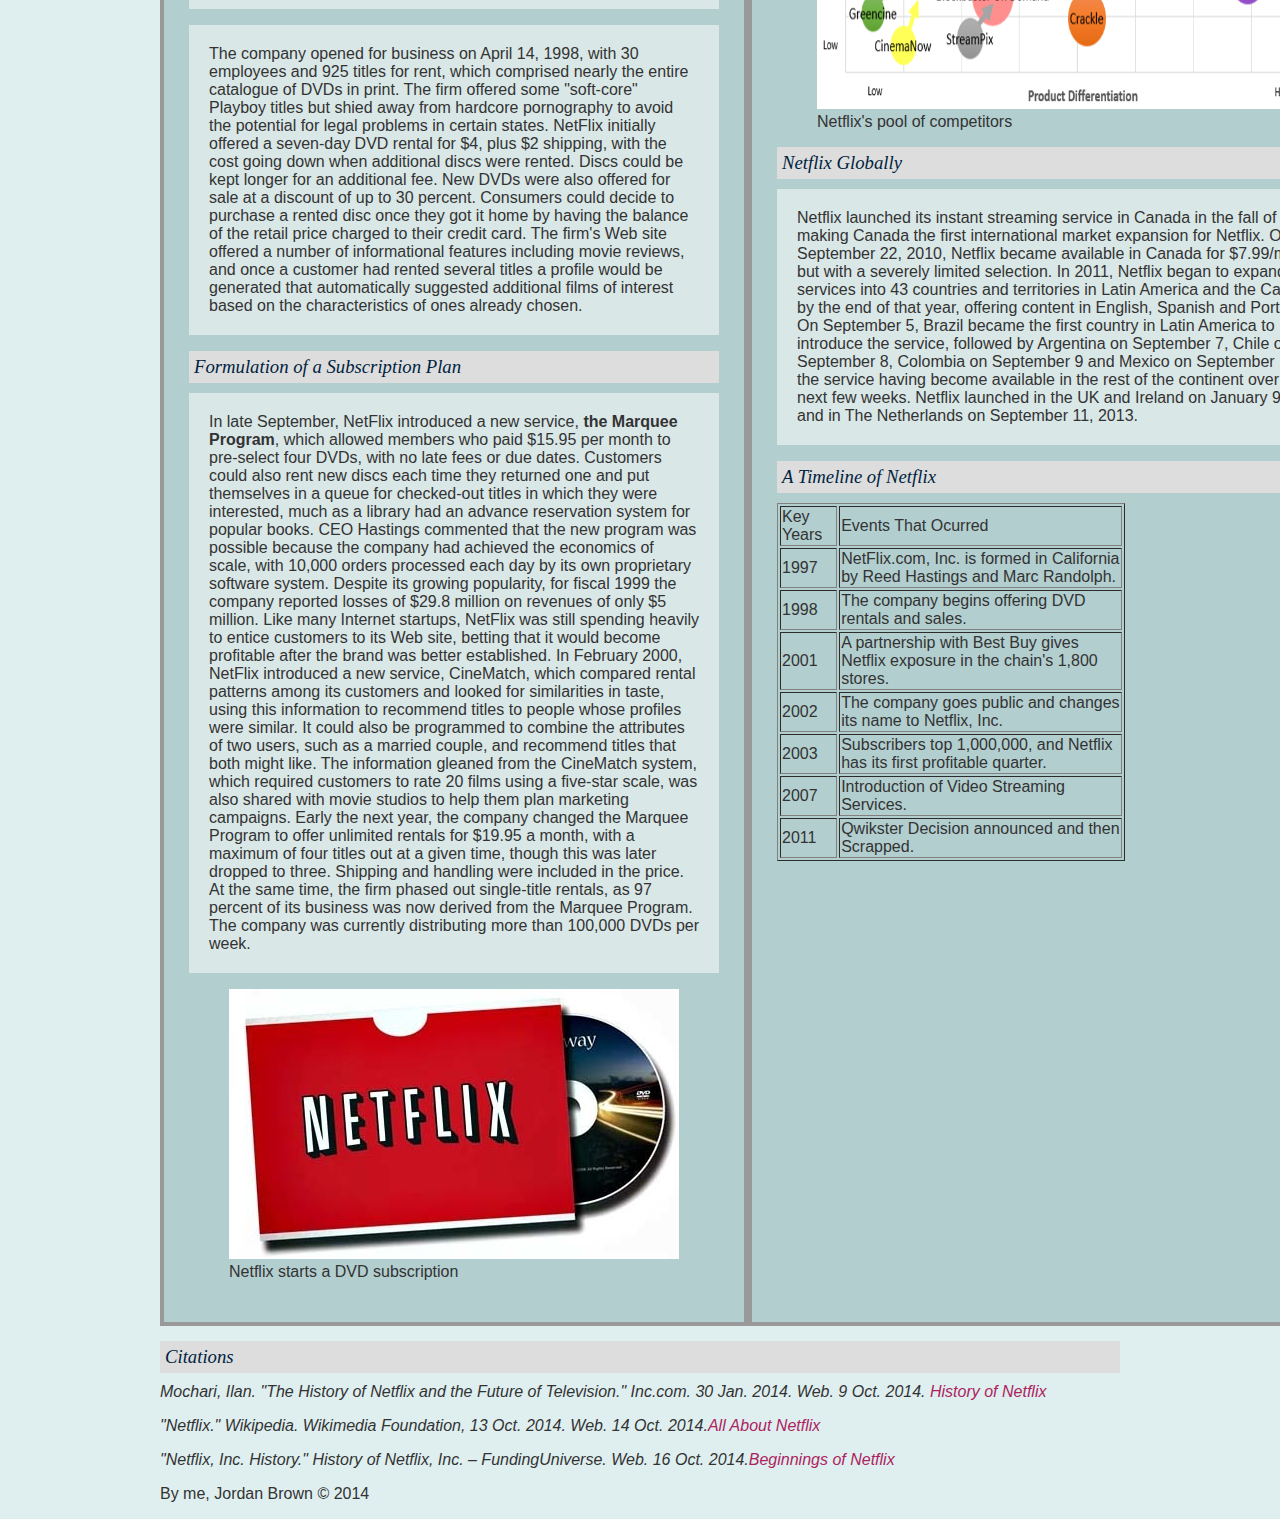
<file: project3/netflix.html>
<!DOCTYPE html>



<html lang="en">



<head>
  <meta charset="utf-8">
  <title>Netflix, Jordan Brown, ISTE-105 Project 3</title>
  <link rel="stylesheet" href="css/styles.css">
</head>



<body>

<div class="container">

<header>
  
    <h1><a href="index.html"><img src="images/logo.png" alt="innovation in technology"></a></h1>
    <h1><a href="index.html"><img src="images/tech.jpg" alt="tech globe"></a></h1>
    <p class="catch">THE GAME CHANGERS IN TECH</p>
    
  </header>

<nav>
    <ul>
      <li><a href="index.html">Home</a></li>
      <li><a href="carol-bartz.html">Carol Bartz</a></li>
      <li><a href="palmer-luckey.html">Palmer Luckey</a></li>
      <li><a href="david-karp.html">David Karp</a></li>
      <li><a href="netflix.html">Netflix</a></li>
    </ul>
  </nav>

<section>



         <header>
         <h2>The Rise of Netflix</h2>
         <p><em><strong>How one of the most influential companies of today rose to the top</strong></em></p>
         </header>


<article>
	<h3>What Netflix is Today</h3>
	<p>Netflix, Inc. is the world's leading DVD (Digital Video Disc) rent-by-mail company. The firm has more than 1.1 million subscribers who typically pay a monthly fee of $19.95 for unlimited rentals, provided they have no more than 3 discs out at one time. The company offers more than 15,000 titles and maintains an inventory of more than 5 million discs. To speed delivery, Netflix has opened more than 20 regional shipping centers around the United States, and most DVDs are received by customers a day or two after ordering them on the company's Web site. More than a third of the publicly traded company is owned by Jay Hoag's Technology Crossover Ventures. </p>


<h3>Beginnings of Netflix</h3>
<p>Netflix was founded in Scotts Valley, California, in August of 1997 by Reed Hastings and Marc Randolph, both veteran "new technology" entrepreneurs, to rent and sell DVDs over the Internet. Randolph had previously helped found a computer mail order company called MicroWarehouse and then served as vice-president of marketing for Borland International, while one-time math teacher Hastings had founded Pure Software, which he had recently sold for $700 million.Hastings, who supplied the firm's startup cash of $2.5 million, had reportedly hit upon the idea for rental-by-mail when he was forced to pay $40 in fines after returning an overdue videotape of the film Apollo 13.
The DVD format, which can store a high-quality copy of an entire feature film on a single five-inch disc, had been introduced in the spring of the year and less than a thousand titles were then available. Although the hardware needed to play DVDs was fairly expensive and owned by relatively few Americans, Hastings and Randolph thought the disc had the clear potential to replace bulkier, lower-resolution videotape as the consumer format of choice. </p>

<p>Key to the firm's initial strategy was the fact that few video stores carried DVDs, making renting them in person a hit-or-miss affair. The company was also able to take advantage of the small size and light weight of the discs, which could be shipped to users very cheaply. The firm experimented with more than 200 mailing packages before finding one that could safely ship a disc (in a plain case without cover art and inserts) for the cost of a single first-class stamp. A stamped return mailer was also enclosed. NetFlix.com (with a capital "F," as the name was originally rendered) promised to virtually guarantee titles would be in stock, with reasonably quick delivery offered through the U.S. Postal Service. The company pledged to buy more than 1,000 copies of new releases which could be reserved in advance for shipment on the day they were made available in stores.</p>

<p>The company opened for business on April 14, 1998, with 30 employees and 925 titles for rent, which comprised nearly the entire catalogue of DVDs in print. The firm offered some "soft-core" Playboy titles but shied away from hardcore pornography to avoid the potential for legal problems in certain states. NetFlix initially offered a seven-day DVD rental for $4, plus $2 shipping, with the cost going down when additional discs were rented. Discs could be kept longer for an additional fee. New DVDs were also offered for sale at a discount of up to 30 percent. Consumers could decide to purchase a rented disc once they got it home by having the balance of the retail price charged to their credit card. The firm's Web site offered a number of informational features including movie reviews, and once a customer had rented several titles a profile would be generated that automatically suggested additional films of interest based on the characteristics of ones already chosen.</p>

<h3>Formulation of a Subscription Plan</h3>
<p>In late September, NetFlix introduced a new service, <b>the Marquee Program</b>, which allowed members who paid $15.95 per month to pre-select four DVDs, with no late fees or due dates. Customers could also rent new discs each time they returned one and put themselves in a queue for checked-out titles in which they were interested, much as a library had an advance reservation system for popular books. CEO Hastings commented that the new program was possible because the company had achieved the economics of scale, with 10,000 orders processed each day by its own proprietary software system. Despite its growing popularity, for fiscal 1999 the company reported losses of $29.8 million on revenues of only $5 million. Like many Internet startups, NetFlix was still spending heavily to entice customers to its Web site, betting that it would become profitable after the brand was better established.
In February 2000, NetFlix introduced a new service, CineMatch, which compared rental patterns among its customers and looked for similarities in taste, using this information to recommend titles to people whose profiles were similar. It could also be programmed to combine the attributes of two users, such as a married couple, and recommend titles that both might like. The information gleaned from the CineMatch system, which required customers to rate 20 films using a five-star scale, was also shared with movie studios to help them plan marketing campaigns. Early the next year, the company changed the Marquee Program to offer unlimited rentals for $19.95 a month, with a maximum of four titles out at a given time, though this was later dropped to three. Shipping and handling were included in the price. At the same time, the firm phased out single-title rentals, as 97 percent of its business was now derived from the Marquee Program. The company was currently distributing more than 100,000 DVDs per week.</p>

<figure>
<img src="images/dvd.jpg" alt="dvd">
<figcaption>Netflix starts a DVD subscription</figcaption>
</figure>

</article>
<aside >
<h2>One Million Subscribers Mark</h2>

<p>Netflix hit the <em>one million subscriber mark in February of 2003</em>, by which time it had also opened five additional shipping centers. Its stock price was on the rebound and in the spring hit $22 a share, almost 50 percent more than it had commanded at the IPO. June saw the firm report its first profitable quarter to date, and it also became one of the first Silicon Valley companies to count stock options as expenses, a move that came in the wake of the public outcry over a number of corporate accounting scandals. The company gave stock options to all of its salaried employees, and this was expected to add $2 million in costs in the latter half of the fiscal year. Also in June, Netflix was awarded U.S. patents for its software systems that tracked DVD rentals and compiled customer requests. By mid-summer, the company had more than 1.1 million subscribers and a library of 15,000 titles to choose from.
After more than five years in business, Netflix, Inc. was still in growth mode, only just having turned the corner to profitability and still fending off challenges from several heavyweight competitors. It had the advantage of an early start, a strong distribution system, customer loyalty, and the newly received patents for its software programs. The company was also starting to look like one of the rare e-commerce firms that would establish itself as a permanent part of the business world. </p>

<h4>Examples of Current Shows running on Netflix</h4>
<ul>
  <li>Orange Is the New Black</li>
  <li>Hemlock Grove</li>
  <li>House of Cards</li>
  <li>The Killing</li>
</ul>

<figure>
<img src = "images/netflix.png" alt="netflix" height="500" width="500">
<figcaption>Netflix's pool of competitors</figcaption>
</figure>


<h3>Netflix Globally</h3>

<p>Netflix launched its instant streaming service in Canada in the fall of 2010, making Canada the first international market expansion for Netflix. On September 22, 2010, Netflix became available in Canada for $7.99/month, but with a severely limited selection.  In 2011, Netflix began to expand its services into 43 countries and territories in Latin America and the Caribbean by the end of that year, offering content in English, Spanish and Portuguese. On September 5, Brazil became the first country in Latin America to introduce the service, followed by Argentina on September 7, Chile on September 8, Colombia on September 9 and Mexico on September 12, with the service having become available in the rest of the continent over the next few weeks. Netflix launched in the UK and Ireland on January 9, 2012, and in The Netherlands on September 11, 2013. </p>


<h3>A Timeline of Netflix</h3>
<table border="1" style="width:60%">
  <tr>
    <td>Key Years</td>
    <td>Events That Ocurred</td> 
  </tr>
  <tr>
    <td>1997</td>
    <td>NetFlix.com, Inc. is formed in California by Reed Hastings and Marc Randolph.</td>
  </tr>

  <tr>
  	<td>1998</td>
    <td>The company begins offering DVD rentals and sales.</td> 
  </tr>

  <tr>
  	<td>2001</td>
    <td>A partnership with Best Buy gives Netflix exposure in the chain's 1,800 stores.</td>
  </tr>

  <tr>
  	<td>2002</td>
    <td>The company goes public and changes its name to Netflix, Inc.</td>
  </tr>

  <tr>
  	<td>2003</td>
    <td>Subscribers top 1,000,000, and Netflix has its first profitable quarter.</td>
  </tr>

  <tr>
  	<td>2007</td>
    <td>Introduction of Video Streaming Services.</td>
  </tr>

  <tr>
    <td>2011</td>
    <td>Qwikster Decision announced and then Scrapped.</td>
  </tr>

</table>
</aside>



<footer>
                  <h3>Citations</h3>
                  <p><cite>Mochari, Ilan. "The History of Netflix and the Future of Television." Inc.com. 30 Jan. 2014. Web. 9 Oct. 2014. <a href="http://www.inc.com/ilan-mochari/netflix-history.html">History of Netflix</a></cite>
                  <p><cite>"Netflix." Wikipedia. Wikimedia Foundation, 13 Oct. 2014. Web. 14 Oct. 2014.<a href="http://en.wikipedia.org/wiki/Netflix">All About Netflix</a></cite>
                  <p><cite>"Netflix, Inc. History." History of Netflix, Inc. – FundingUniverse. Web. 16 Oct. 2014.<a href="http://www.fundinguniverse.com/company-histories/netflix-inc-history/">Beginnings of Netflix</a></cite>
</footer>

</section>

<footer id="page-footer">

    <p>By me, Jordan Brown © 2014</p>

</footer>

</div><!--.container--> 

</body>


</html>
</file>
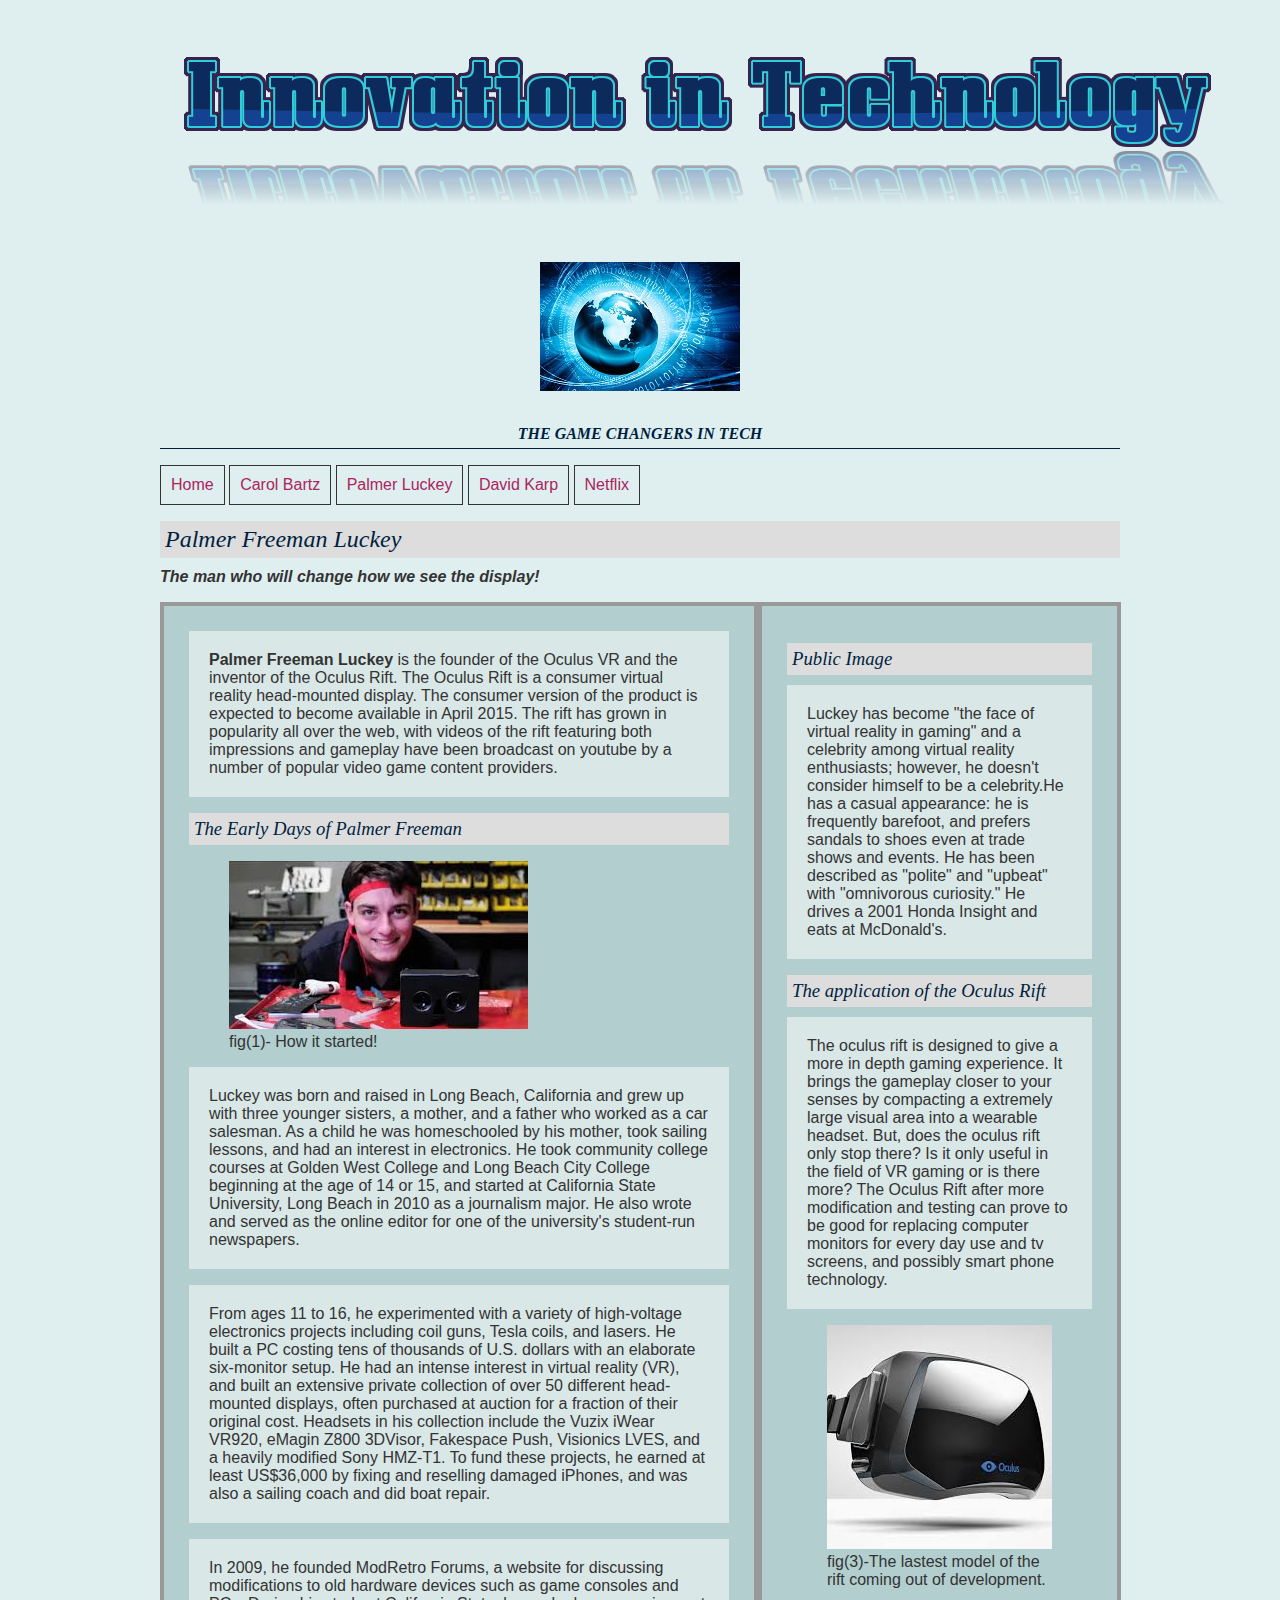
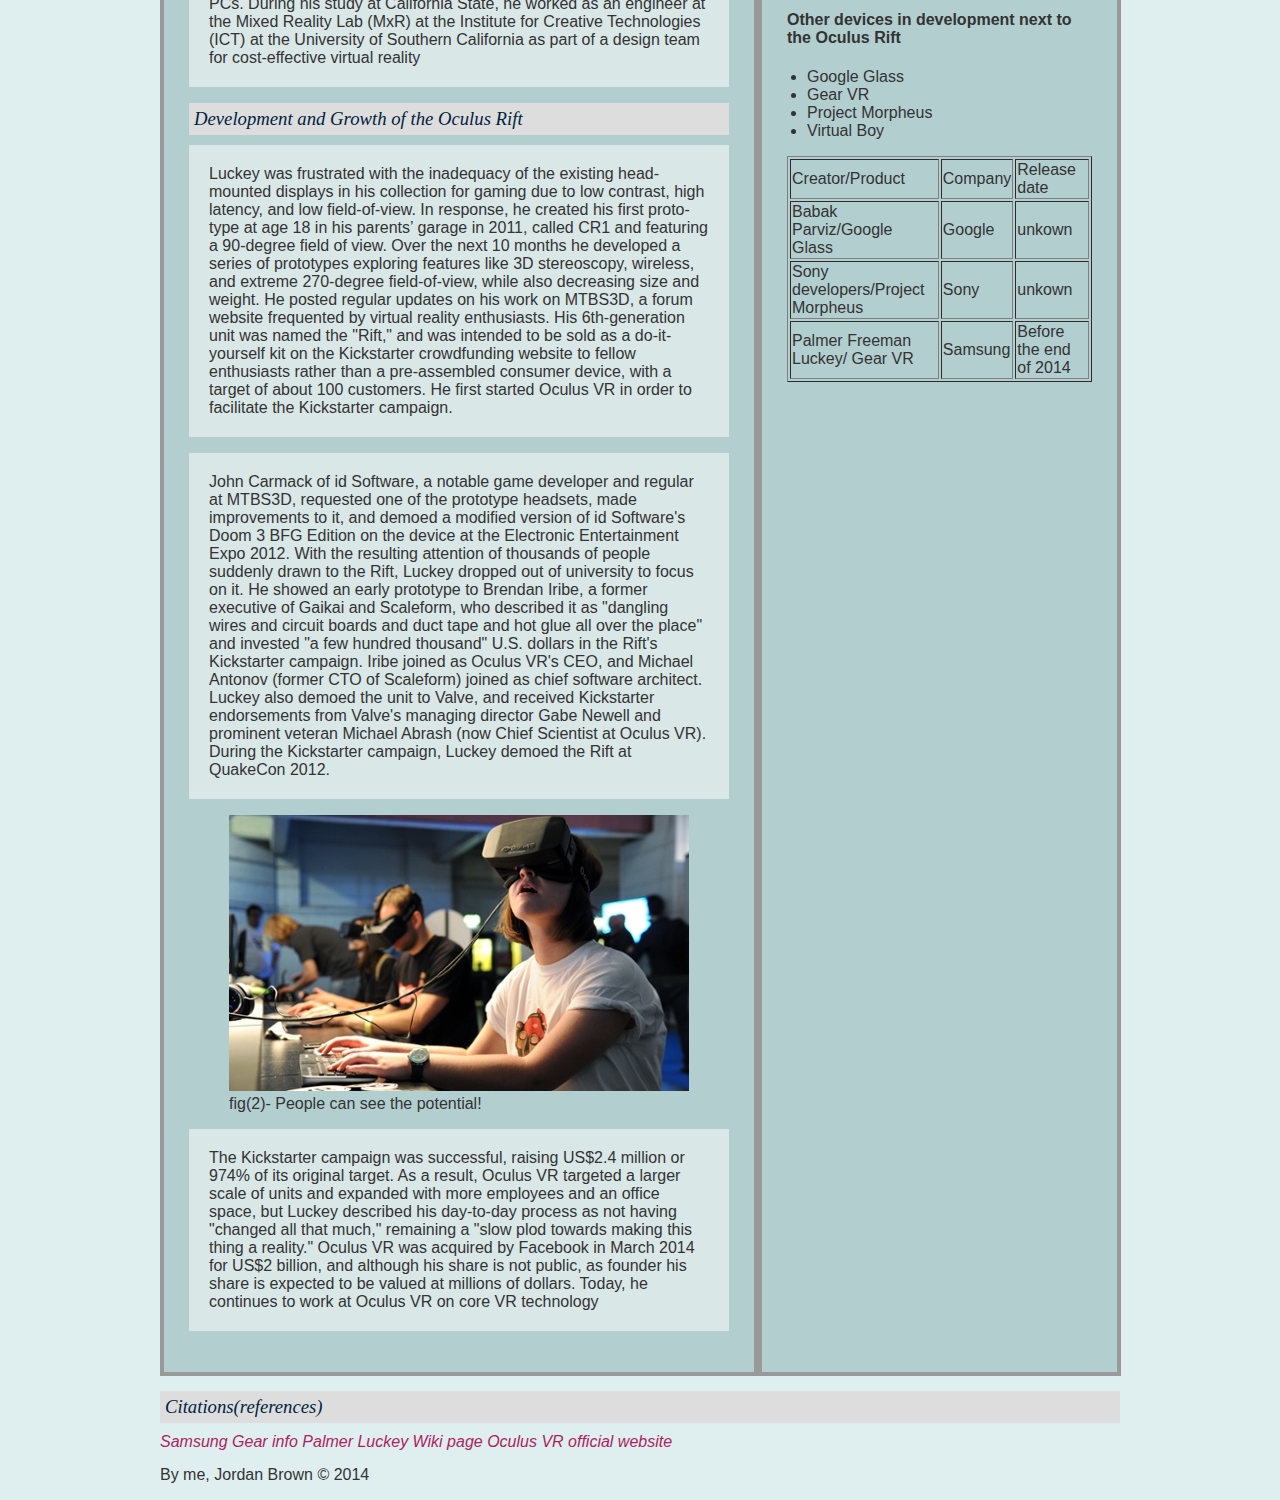
<file: project3/palmer-luckey.html>
<!DOCTYPE html>



<html lang="en">



<head>
	<meta charset="utf-8">
	<title>Palmer Luckey, Jordan Brown, ISTE-105 Project 3</title>
	<link rel="stylesheet" href="css/styles.css">
</head>


<body>
<div class="container">
	

<header>
	
		<h1><a href="index.html"><img src="images/logo.png" alt="innovation in technology"></a></h1>
		<h1><a href="index.html"><img src="images/tech.jpg" alt="tech globe"></a></h1>
		<p class="catch">THE GAME CHANGERS IN TECH</p>
		
	</header>

<nav>
		<ul>
			<li><a href="index.html">Home</a></li>
			<li><a href="carol-bartz.html">Carol Bartz</a></li>
			<li><a href="palmer-luckey.html">Palmer Luckey</a></li>
			<li><a href="david-karp.html">David Karp</a></li>
			<li><a href="netflix.html">Netflix</a></li>
		</ul>
	</nav>





<section>

 
     <header>
     	<h2>Palmer Freeman Luckey</h2>
	     <p><em><strong> The man who will change how we see the display! </strong></em></p>

	  </header>
 
  <article>

      <p> <strong> Palmer Freeman Luckey </strong> is the founder of the Oculus VR and the inventor of the Oculus Rift. The Oculus Rift is a consumer virtual reality head-mounted display. The consumer version of the product is expected to become available in April 2015. The rift has grown in popularity all over the web, with videos of the rift featuring both impressions and gameplay have been broadcast on youtube by a number of popular video game content providers. </p>

      <h3> The Early Days of Palmer Freeman </h3> 
       
	   <figure>
        <img src="images/Oculus-1.jpg" alt= "The Beginning">
		 <figcaption> fig(1)- How it started! </figcaption>
       </figure>
        <p> Luckey was born and raised in Long Beach, California and grew up with three younger sisters, a mother, and a father who worked as a car salesman. As a child he was homeschooled by his mother, took sailing lessons, and had an interest in electronics. He took community college courses at Golden West College and Long Beach City College beginning at the age of 14 or 15, and started at California State University, Long Beach in 2010 as a journalism major. He also wrote and served as the online editor for one of the university's student-run newspapers. </p>

        <p>From ages 11 to 16, he experimented with a variety of high-voltage electronics projects including coil guns, Tesla coils, and lasers. He built a PC costing tens of thousands of U.S. dollars with an elaborate six-monitor setup. He had an intense interest in virtual reality (VR), and built an extensive private collection of over 50 different head-mounted displays, often purchased at auction for a fraction of their original cost. Headsets in his collection include the Vuzix iWear VR920, eMagin Z800 3DVisor, Fakespace Push, Visionics LVES, and a heavily modified Sony HMZ-T1. To fund these projects, he earned at least US$36,000 by fixing and reselling damaged iPhones, and was also a sailing coach and did boat repair. </p>
       

        <p> In 2009, he founded ModRetro Forums, a website for discussing modifications to old hardware devices such as game consoles and PCs. During his study at California State, he worked as an engineer at the Mixed Reality Lab (MxR) at the Institute for Creative Technologies (ICT) at the University of Southern California as part of a design team for cost-effective virtual reality </p>

        <h3> Development and Growth of the Oculus Rift </h3>

          <p> Luckey was frustrated with the inadequacy of the existing head-mounted displays in his collection for gaming due to low contrast, high latency, and low field-of-view. In response, he created his first proto­type at age 18 in his parents’ garage in 2011, called CR1 and featuring a 90-degree field of view. Over the next 10 months he developed a series of prototypes exploring features like 3D stereoscopy, wireless, and extreme 270-degree field-of-view, while also decreasing size and weight. He posted regular updates on his work on MTBS3D, a forum website frequented by virtual reality enthusiasts. His 6th-generation unit was named the "Rift," and was intended to be sold as a do-it-yourself kit on the Kickstarter crowdfunding website to fellow enthusiasts rather than a pre-assembled consumer device, with a target of about 100 customers. He first started Oculus VR in order to facilitate the Kickstarter campaign.</p>
         
         <p> John Carmack of id Software, a notable game developer and regular at MTBS3D, requested one of the prototype headsets, made improvements to it, and demoed a modified version of id Software's Doom 3 BFG Edition on the device at the Electronic Entertainment Expo 2012. With the resulting attention of thousands of people suddenly drawn to the Rift, Luckey dropped out of university to focus on it. He showed an early prototype to Brendan Iribe, a former executive of Gaikai and Scaleform, who described it as "dangling wires and circuit boards and duct tape and hot glue all over the place" and invested "a few hundred thousand" U.S. dollars in the Rift's Kickstarter campaign. Iribe joined as Oculus VR's CEO, and Michael Antonov (former CTO of Scaleform) joined as chief software architect. Luckey also demoed the unit to Valve, and received Kickstarter endorsements from Valve's managing director Gabe Newell and prominent veteran Michael Abrash (now Chief Scientist at Oculus VR). During the Kickstarter campaign, Luckey demoed the Rift at QuakeCon 2012. </p>
         
		 <figure>
          <img src="images/Oculus-2.jpeg" alt="The interest">
		  <figcaption> fig(2)- People can see the potential! </figcaption>
         </figure>
         <p> The Kickstarter campaign was successful, raising US$2.4 million or 974% of its original target. As a result, Oculus VR targeted a larger scale of units and expanded with more employees and an office space, but Luckey described his day-to-day process as not having "changed all that much," remaining a "slow plod towards making this thing a reality." Oculus VR was acquired by Facebook in March 2014 for US$2 billion, and although his share is not public, as founder his share is expected to be valued at millions of dollars. Today, he continues to work at Oculus VR on core VR technology</p>
      </article>

      <aside>

         <h3> Public Image </h3>

           <p> Luckey has become "the face of virtual reality in gaming" and a celebrity among virtual reality enthusiasts; however, he doesn't consider himself to be a celebrity.He has a casual appearance: he is frequently barefoot, and prefers sandals to shoes even at trade shows and events. He has been described as "polite" and "upbeat" with "omnivorous curiosity." He drives a 2001 Honda Insight and eats at McDonald's.</p>

           <h3> The application of the Oculus Rift</h3>

           <p> The oculus rift is designed to give a more in depth gaming experience. It brings the gameplay closer to your senses by compacting a extremely large visual area into a wearable headset. But, does the oculus rift only stop there? Is it only useful in the field of VR gaming or is there more? The Oculus Rift after more modification and testing can prove to be  good for replacing computer monitors for every day use and tv screens, and possibly smart phone technology. </p>  
         
		 <figure>
           <img src="images/oculus-4.jpg" alt= "oculus">
		   <figcaption> fig(3)-The lastest model of the rift coming out of development. </figcaption>
         </figure>
          <h4> Other devices in development next to the Oculus Rift</h4>
 
          <ul>
              <li> Google Glass</li>
              <li> Gear VR </li>
              <li> Project Morpheus</li>
              <li> Virtual Boy</li>

        </ul>

        <table border="1" style="width:100%">
  <tr>
    <td>Creator/Product</td>
    <td>Company</td>    
    <td> Release date</td>
  </tr>
  <tr>
    <td>Babak Parviz/Google Glass</td>
    <td> Google</td>    
    <td> unkown</td>
  </tr>
  <tr>
    <td>Sony developers/Project Morpheus</td>
    <td>Sony</td>    
    <td> unkown</td>
  </tr>
   <tr>
      <td> Palmer Freeman Luckey/ Gear VR </td>
      <td> Samsung</td>
      <td> Before the end of 2014 </td>

   </tr>

   

</table>

</aside>

<footer>

<h3> Citations(references)</h3>

       
       
      <a href="http://www.androidpit.com/samsung-gear-vr-release-date-news-specs-features"><em> Samsung Gear info</em></a>

      <a href="http://en.wikipedia.org/wiki/Palmer_Luckey"> <em>Palmer Luckey Wiki page </em></a>

      <a href="http://www.oculus.com/"> <em>Oculus VR official website </em> </a>
</footer>

</section>
 <footer id="page-footer">

    <p>By me, Jordan Brown © 2014</p>

</footer>

</div><!--.container--> 

</body>


</html>
</file>
<file: project3/css/styles.css>
body { 
	background-color: #dfeff0;
	color: #333333;
	font-family: Arial, Helvetica, sans-serif;

}

header a { color: #001F3F;

}
header a:hover { color: #000000;}

header h1 { 
	text-align: center;
}
	
	.catch {color: #001F3F;
	font-style: italic;
	font-weight: bold;
	margin: 0 0 10px 0;
	padding: 5px; 
	font-family: Georgia, "Times New Roman", serif;
	text-align: center;
	border-bottom: 1px solid #001F3F;
}

h2 {
	font-style: italic;
	font-weight: normal;
	margin: 0 0 10px 0;
	padding: 5px; 
	background-color: #DDDDDD;
	color: #001F3F;
	font-family: Georgia, "Times New Roman", serif;
}

h3 {
	font-style: italic;
	font-weight: normal;
	margin: 0 0 10px 0;
	padding: 5px; 
	background-color: #DDDDDD;
	color: #001F3F;
	font-family: Georgia, "Times New Roman", serif;
}

 p { margin-top: 0; }

ol, ul { padding-left: 20px; }

nav ul { padding-left: 0; }
nav li { display: inline-block; }
nav a { 
	display: block; 
	padding: 10px;
	border: 1px solid #333333;
}
nav a:hover { background-color: #ad235e; }




a { 
	color: #ad235e;
	text-decoration: none;
}
a:hover { color: #b2cecf;}

.container {
	margin: 0 auto;
	width: 80%;
	max-width: 960px; 
}


.right {
	float: right;
	margin-left: 15px;
}
.img-frame {
	border: 1px solid #999999;
	padding: 5px;
}

article, aside { 
	display: table-cell;
	padding: 25px;
	border: 4px solid #999999;
}

 
article { 
	background-color: #b2cecf;
	width: 50%; 
}
article p { 
	background-color: rgba(255,255,255,0.5);
	padding: 20px; 
}
aside p{
	background-color: rgba(255,255,255,0.5);
	padding: 20px;
}
aside { background-color: #b2cecf; 
	width: 50%;
}

footer { margin-top: 15px; }
</file>
